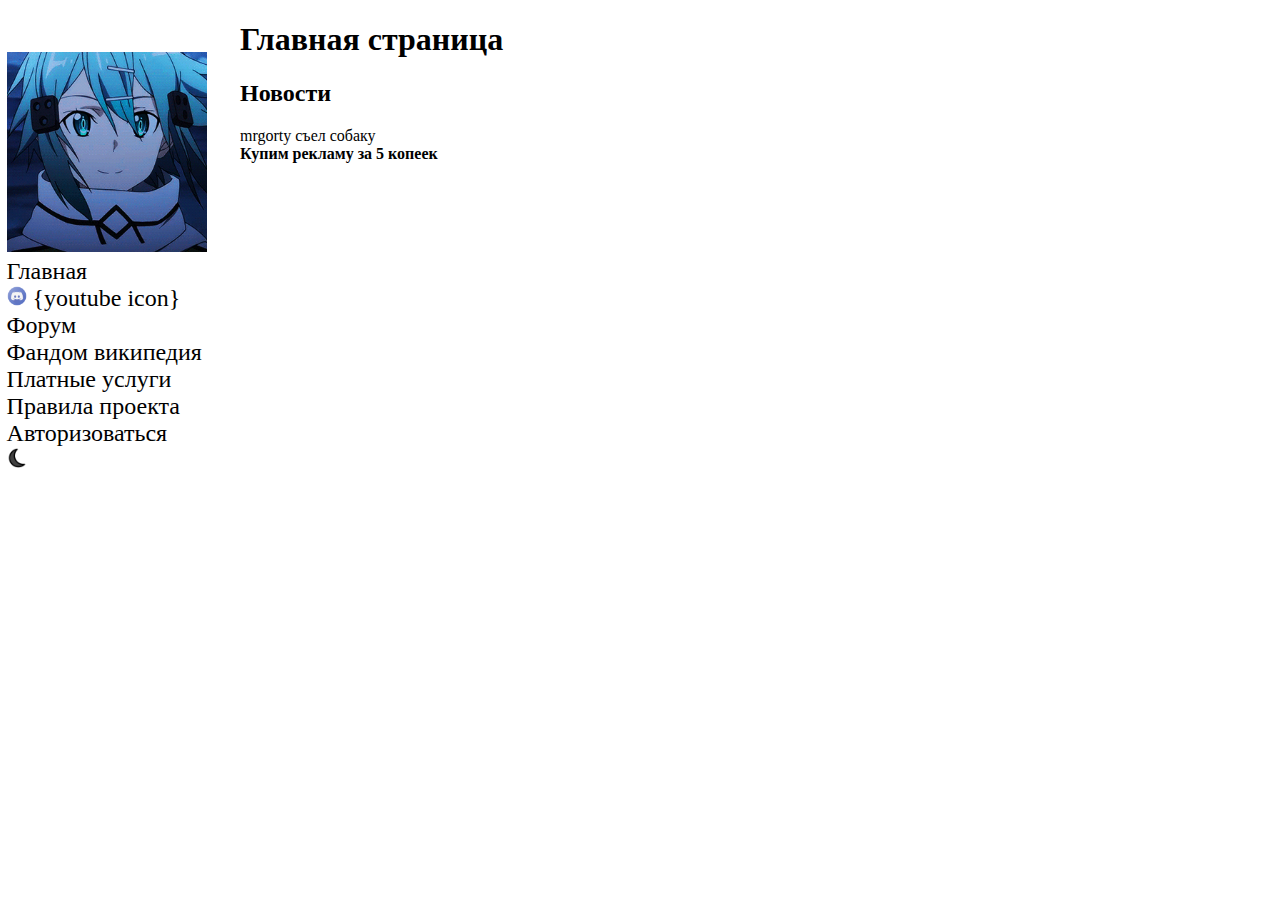
<file: index.html>
<!DOCTYPE html><html>
	<head>
		<meta charset="utf-8">
		<title>Главная страница</title>
		<link rel="stylesheet" type="text/css" href="global_style.css">
	</head><menu>
			<img width="200px" height="200px" src="img/logo.png"><br>
			<a href="index.html">Главная</a><br>
			<a href="https://discord.gg/CZvnyrTWe6"><img width="20px" height="20px" src="img/discord.icon.png"></a>
			<a>{youtube icon}</a><br>
			<a href="forum.html">Форум</a><br>
			<a href="wiki.html">Фандом википедия</a><br>
			<a href="donate.html">Платные услуги</a><br>
			<a href="rules.html">Правила проекта</a><br>
			<a href="auth.html">Авторизоваться</a><br>
			<a href="theme-change.html"><img width="20px" height="20px" src="img/turn_off_dark_theme.png"></a>
	</menu><body>
		<h1>Главная страница</h1>
		<h2>Новости</h2>
		mrgorty съел собаку<br>
		<b>Купим рекламу за 5 копеек</b>
	</body>
</html>
</file>
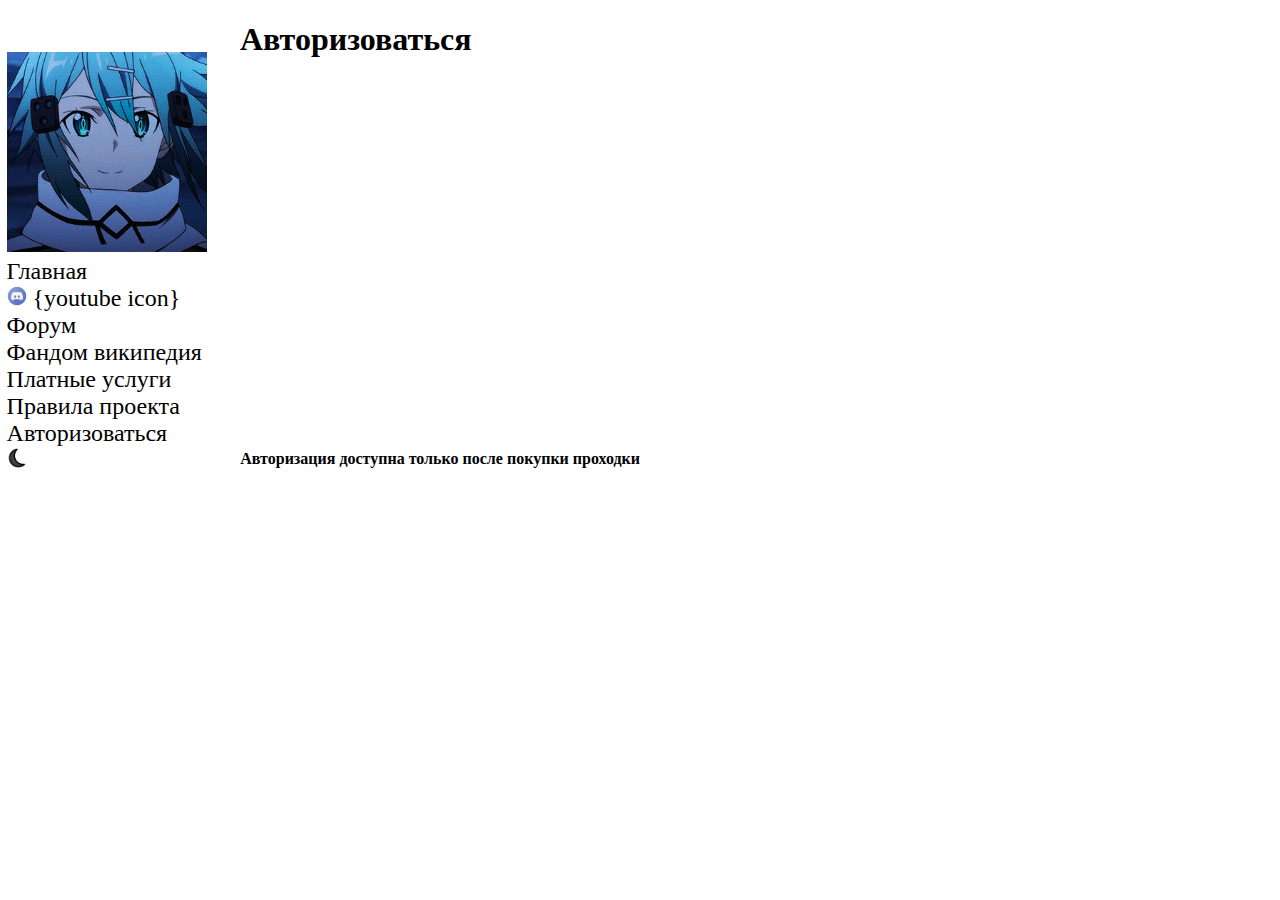
<file: auth.html>
<!DOCTYPE html><html>
	<head>
		<meta charset="utf-8">
		<title>Войти</title>
		<link rel="stylesheet" type="text/css" href="global_style.css">
		<style>
			.example {
				background-color: lightgray;
			}
		</style>
	</head><menu>
			<img width="200px" height="200px" src="img/logo.png"><br>
			<a href="index.html">Главная</a><br>
			<a href="https://discord.gg/CZvnyrTWe6"><img width="20px" height="20px" src="img/discord.icon.png"></a>
			<a>{youtube icon}</a><br>
			<a href="forum.html">Форум</a><br>
			<a href="wiki.html">Фандом википедия</a><br>
			<a href="donate.html">Платные услуги</a><br>
			<a href="rules.html">Правила проекта</a><br>
			<a href="auth.html">Авторизоваться</a><br>
			<a href="theme-change.html"><img width="20px" height="20px" src="img/turn_off_dark_theme.png"></a>
	</menu><body>
		<h1>Авторизоваться</h1>
		<b style="size: 200%; position: absolute; top: 50%; right: 50%;">Авторизация доступна только после покупки проходки</b>
	</body>
</html>
</file>
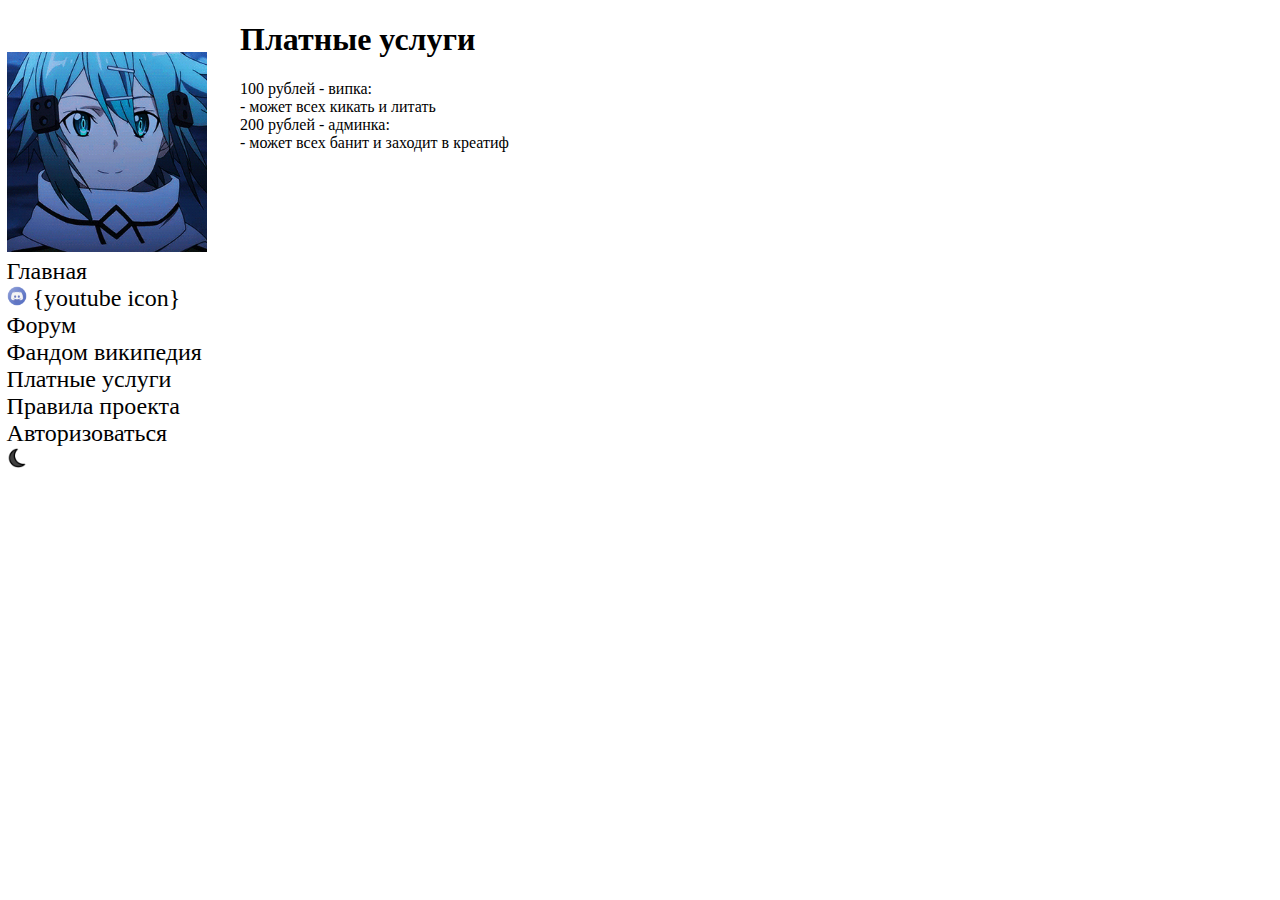
<file: donate.html>
<!DOCTYPE html><html>
	<head>
		<meta charset="utf-8">
		<title>Платные услуги</title>
		<link rel="stylesheet" type="text/css" href="global_style.css">
		<style>
			.example {
				background-color: lightgray;
			}
		</style><script type="text/javascript">
			
		</script>
	</head><menu>
			<img width="200px" height="200px" src="img/logo.png"><br>
			<a href="index.html">Главная</a><br>
			<a href="https://discord.gg/CZvnyrTWe6"><img width="20px" height="20px" src="img/discord.icon.png"></a>
			<a>{youtube icon}</a><br>
			<a href="forum.html">Форум</a><br>
			<a href="wiki.html">Фандом википедия</a><br>
			<a href="donate.html">Платные услуги</a><br>
			<a href="rules.html">Правила проекта</a><br>
			<a href="auth.html">Авторизоваться</a><br>
			<a href="theme-change.html"><img width="20px" height="20px" src="img/turn_off_dark_theme.png"></a>
	</menu><body>
		<h1>Платные услуги</h1>
		100 рублей - випка:<br>
		- может всех кикать и литать<br>

		200 рублей - админка:<br>
		- может всех банит и заходит в креатиф
	</body>
</html>
</file>
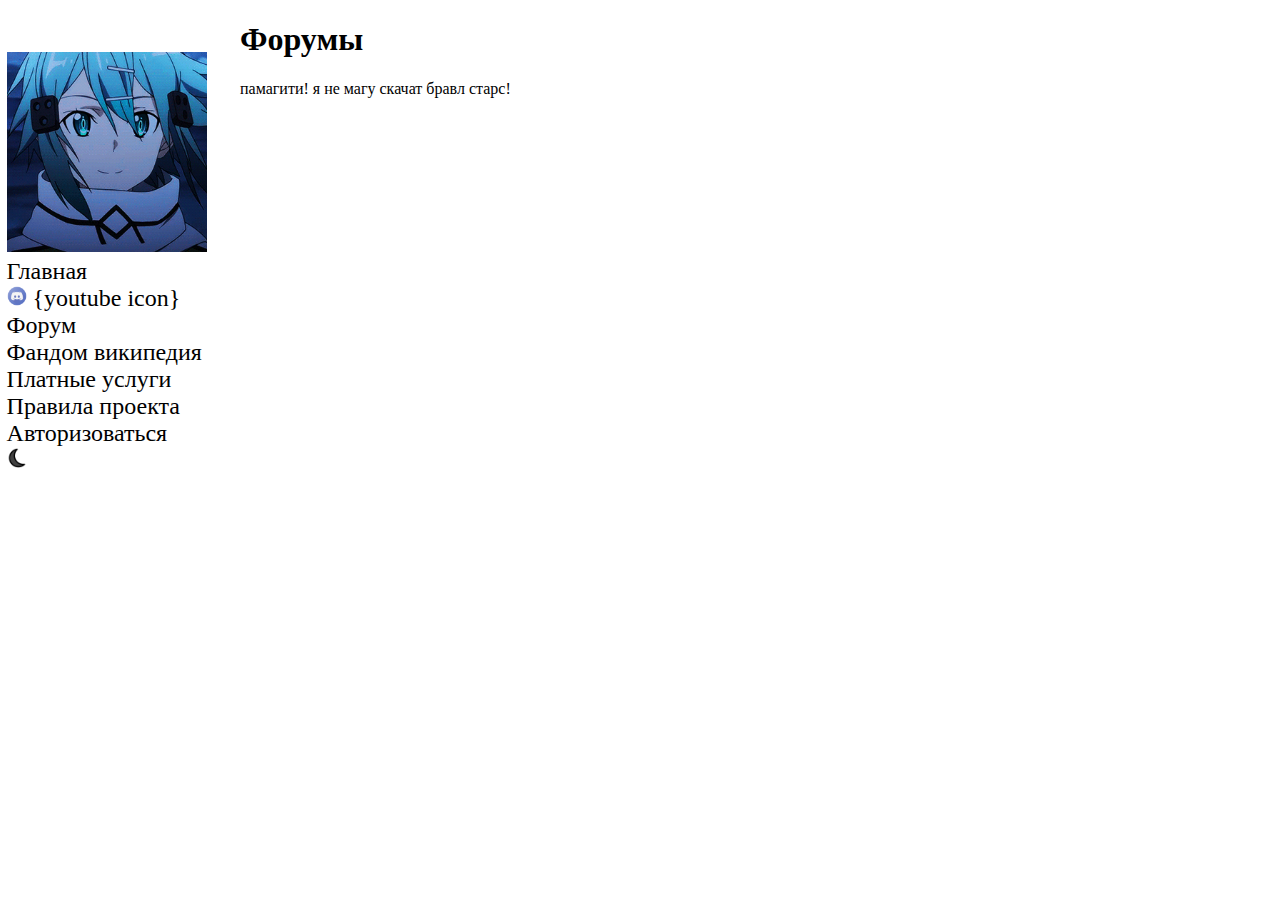
<file: forum.html>
<!DOCTYPE html><html>
	<head>
		<meta charset="utf-8">
		<title>Форумы</title>
		<link rel="stylesheet" type="text/css" href="global_style.css">
	</head><menu>
			<img width="200px" height="200px" src="img/logo.png"><br>
			<a href="index.html">Главная</a><br>
			<a href="https://discord.gg/CZvnyrTWe6"><img width="20px" height="20px" src="img/discord.icon.png"></a>
			<a>{youtube icon}</a><br>
			<a href="forum.html">Форум</a><br>
			<a href="wiki.html">Фандом википедия</a><br>
			<a href="donate.html">Платные услуги</a><br>
			<a href="rules.html">Правила проекта</a><br>
			<a href="auth.html">Авторизоваться</a><br>
			<a href="theme-change.html"><img width="20px" height="20px" src="img/turn_off_dark_theme.png"></a>
	</menu><body>
		<h1>Форумы</h1>
		памагити! я не магу скачат бравл старс!
	</body>
</html>
</file>
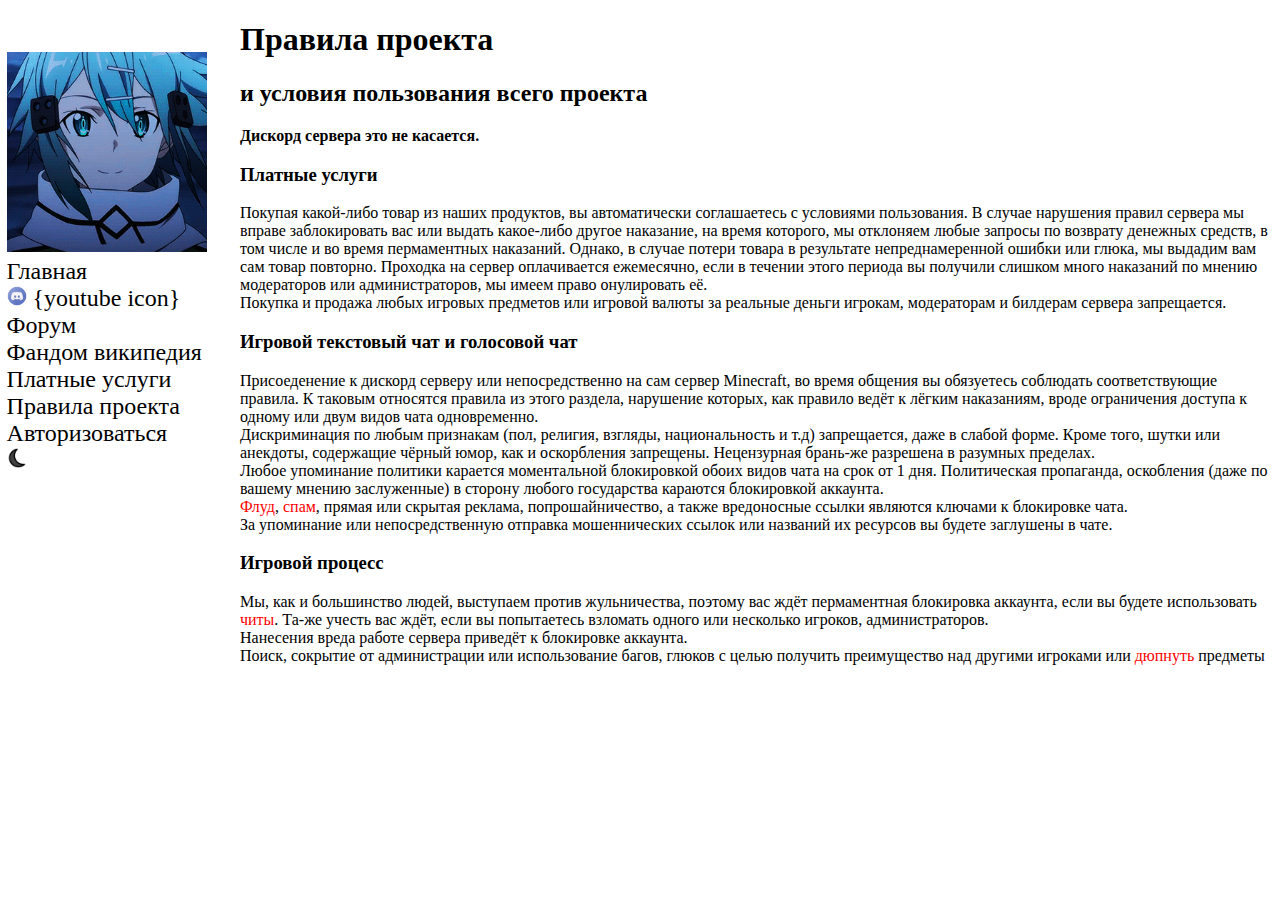
<file: rules.html>
<!DOCTYPE html><html>
	<head>
		<meta charset="utf-8">
		<title>Правила проекта</title>
		<link rel="stylesheet" type="text/css" href="global_style.css">
		<style>
			.example {
				background-color: lightgray;
			}
			abbr{
				color: red;
				text-decoration: none;
			}
		</style><script type="text/javascript">
			
		</script>
	</head><menu>
			<img width="200px" height="200px" src="img/logo.png"><br>
			<a href="index.html">Главная</a><br>
			<a href="https://discord.gg/CZvnyrTWe6"><img width="20px" height="20px" src="img/discord.icon.png"></a>
			<a>{youtube icon}</a><br>
			<a href="forum.html">Форум</a><br>
			<a href="wiki.html">Фандом википедия</a><br>
			<a href="donate.html">Платные услуги</a><br>
			<a href="rules.html">Правила проекта</a><br>
			<a href="auth.html">Авторизоваться</a><br>
			<a href="theme-change.html"><img width="20px" height="20px" src="img/turn_off_dark_theme.png"></a>
	</menu><body>
		<h1>Правила проекта</h1><h2>и условия пользования всего проекта</h2><b>Дискорд сервера это не касается.</b>
		<h3>Платные услуги</h3>
		Покупая какой-либо товар из наших продуктов, вы автоматически соглашаетесь с условиями пользования. В случае нарушения правил сервера мы вправе заблокировать вас или выдать какое-либо другое наказание, на время которого, мы отклоняем любые запросы по возврату денежных средств, в том числе и во время пермаментных наказаний. Однако, в случае потери товара в результате непреднамеренной ошибки или глюка, мы выдадим вам сам товар повторно. Проходка на сервер оплачивается ежемесячно, если в течении этого периода вы получили слишком много наказаний по мнению модераторов или администраторов, мы имеем право онулировать её.<br>
		Покупка и продажа любых игровых предметов или игровой валюты за реальные деньги игрокам, модераторам и билдерам сервера запрещается.
		
		<h3>Игровой текстовый чат и голосовой чат</h3>
		Присоеденение к дискорд серверу или непосредственно на сам сервер Minecraft, во время общения вы обязуетесь соблюдать соответствующие правила. К таковым относятся правила из этого раздела, нарушение которых, как правило ведёт к лёгким наказаниям, вроде ограничения доступа к одному или двум видов чата одновременно.<br>
		Дискриминация по любым признакам (пол, религия, взгляды, национальность и т.д) запрещается, даже в слабой форме. Кроме того, шутки или анекдоты, содержащие чёрный юмор, как и оскорбления запрещены. Нецензурная брань-же разрешена в разумных пределах.<br>
		Любое упоминание политики карается моментальной блокировкой обоих видов чата на срок от 1 дня. Политическая пропаганда, оскобления (даже по вашему мнению заслуженные) в сторону любого государства караются блокировкой аккаунта.<br>
		<abbr title="Wiki: однотипные нетематические сообщения в интернет-форумах и чатах, зачастую занимающие большие объёмы.">Флуд</abbr>, <abbr title="Wiki: массовая рассылка корреспонденции рекламного характера лицам, не выражавшим желания её получить.">спам</abbr>, прямая или скрытая реклама, попрошайничество, а также вредоносные ссылки являются ключами к блокировке чата.<br>
		За упоминание или непосредственную отправка мошеннических ссылок или названий их ресурсов вы будете заглушены в чате.

		<h3>Игровой процесс</h3>
		Мы, как и большинство людей, выступаем против жульничества, поэтому вас ждёт пермаментная блокировка аккаунта, если вы будете использовать <abbr title="В текущем контексте: стороние программы или модификации, дающие ощутимые преимущества над другими игроками.">читы</abbr>. Та-же учесть вас ждёт, если вы попытаетесь взломать одного или несколько игроков, администраторов.<br>
		Нанесения вреда работе сервера приведёт к блокировке аккаунта.<br>
		Поиск, сокрытие от администрации или использование багов, глюков с целью получить преимущество над другими игроками или <abbr title="Wiki: баг в играх, позволяющий клонировать предметы.">дюпнуть</abbr> предметы
	</body>
</html>
</file>
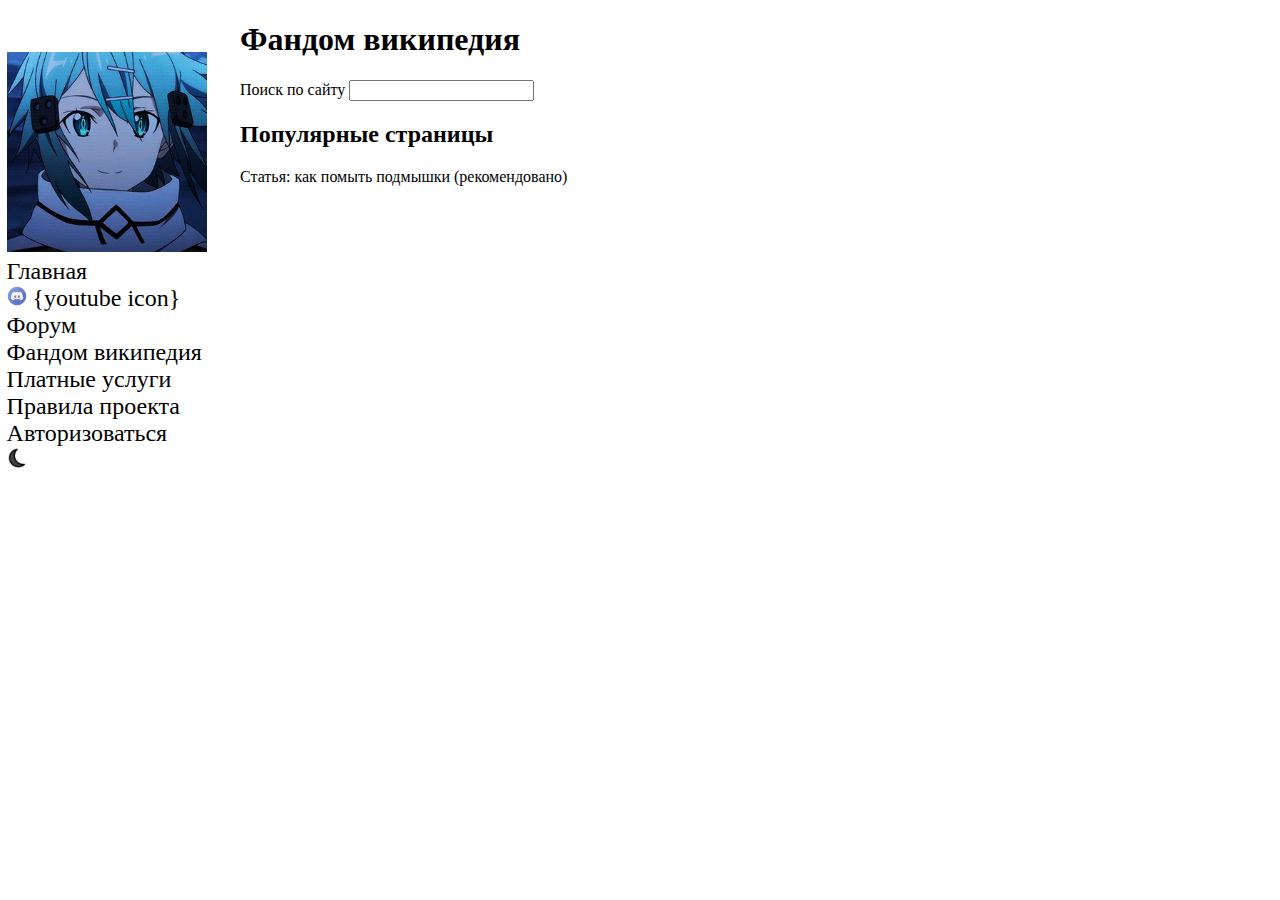
<file: wiki.html>
<!DOCTYPE html><html>
	<head>
		<meta charset="utf-8">
		<title>Фандом википедия</title>
		<link rel="stylesheet" type="text/css" href="global_style.css">
		<style>
			.example {
				background-color: lightgray;
			}
		</style><script type="text/javascript">
			
		</script>
	</head><menu>
			<img width="200px" height="200px" src="img/logo.png"><br>
			<a href="index.html">Главная</a><br>
			<a href="https://discord.gg/CZvnyrTWe6"><img width="20px" height="20px" src="img/discord.icon.png"></a>
			<a>{youtube icon}</a><br>
			<a href="forum.html">Форум</a><br>
			<a href="wiki.html">Фандом википедия</a><br>
			<a href="donate.html">Платные услуги</a><br>
			<a href="rules.html">Правила проекта</a><br>
			<a href="auth.html">Авторизоваться</a><br>
			<a href="theme-change.html"><img width="20px" height="20px" src="img/turn_off_dark_theme.png"></a>
	</menu><body>
		<h1>Фандом википедия</h1>
		Поиск по сайту
		<input type="text">
		<h2>Популярные страницы</h2>
		Статья: как помыть подмышки (рекомендовано)
	</body>
</html>
</file>
<file: global_style.css>
a, a:hover, a:focus, a:active {
     text-decoration: none;
     color: inherit;
}
menu{
	position: fixed;
	left: 0.2%;
	font-size: 150%;
	background-color: white;
	padding-bottom: 50%;
	padding-top: 0.5%;
	padding-right: 4px;
	padding-left: 4px;
}
body{
	margin-left: 240px;
}
</file>
